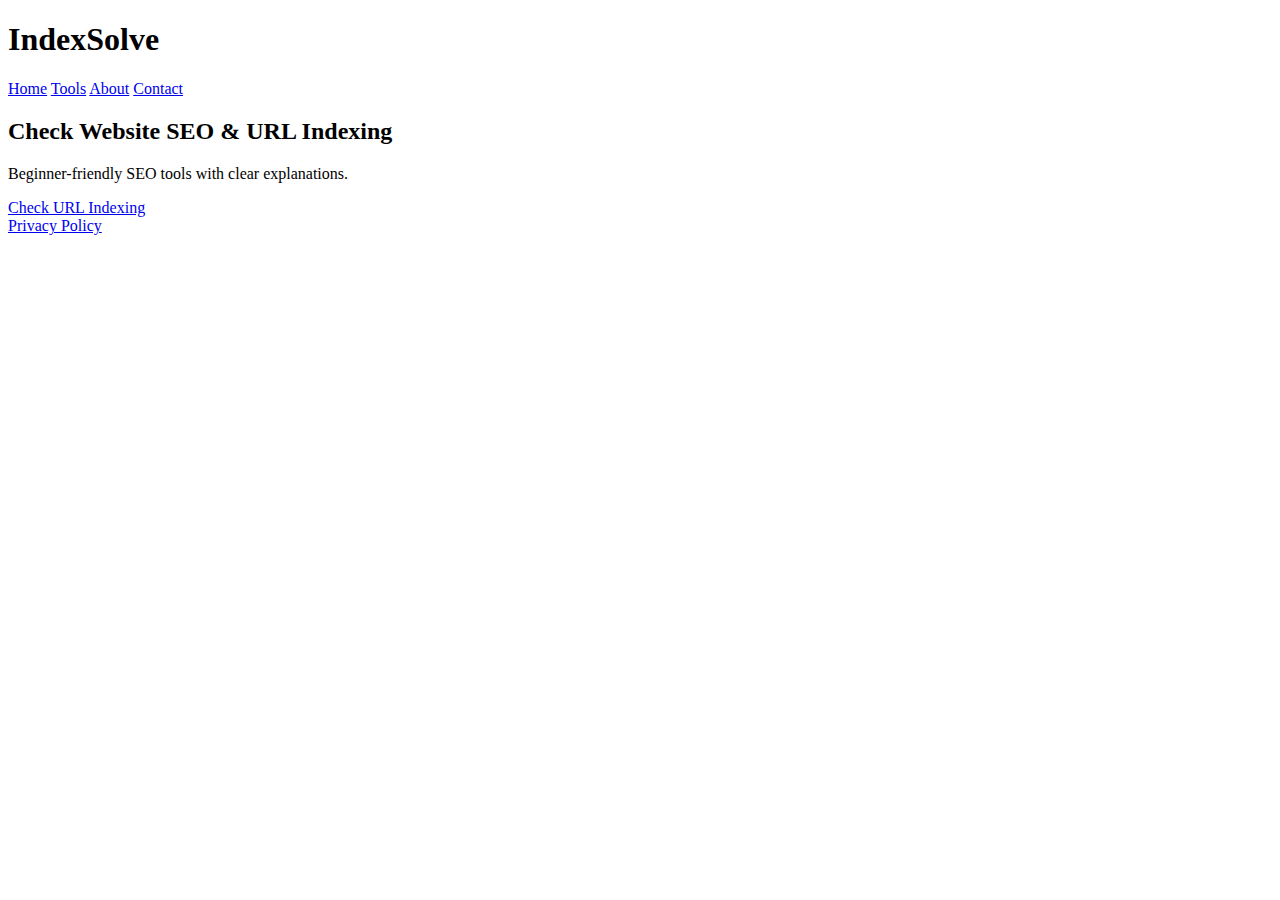
<file: index.html>
<!DOCTYPE html>
<html lang="en">
<head>
<meta charset="UTF-8">
<title>IndexSolve – Free SEO & URL Indexing Tools</title>
<meta name="description" content="IndexSolve helps you check URL indexing, website SEO and fix problems with step-by-step guidance.">
<meta name="viewport" content="width=device-width, initial-scale=1.0">
<link rel="stylesheet" href="css/style.css">
</head>
<body>

<header>
<h1>IndexSolve</h1>
<nav>
<a href="index.html">Home</a>
<a href="tools/url-index-checker.html">Tools</a>
<a href="about.html">About</a>
<a href="contact.html">Contact</a>
</nav>
</header>

<section class="hero">
<h2>Check Website SEO & URL Indexing</h2>
<p>Beginner-friendly SEO tools with clear explanations.</p>
<a class="btn" href="tools/url-index-checker.html">Check URL Indexing</a>
</section>

<footer>
<a href="privacy.html">Privacy Policy</a>
</footer>

</body>
</html>
</file>
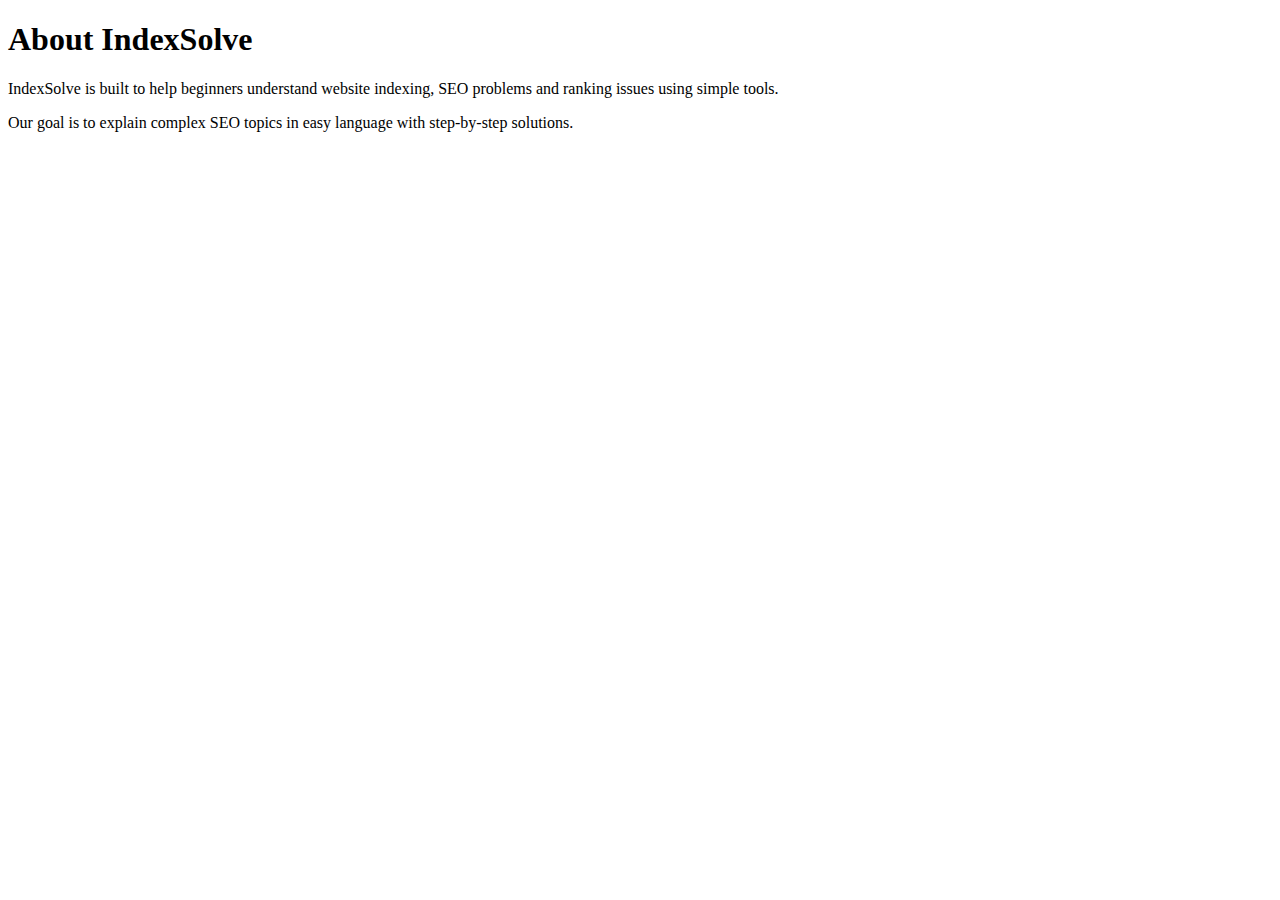
<file: about.html>
<!DOCTYPE html>
<html>
<head>
<title>About IndexSolve</title>
<link rel="stylesheet" href="css/style.css">
</head>
<body>

<h1>About IndexSolve</h1>

<p>
IndexSolve is built to help beginners understand website indexing,
SEO problems and ranking issues using simple tools.
</p>

<p>
Our goal is to explain complex SEO topics in easy language
with step-by-step solutions.
</p>

</body>
</html>
</file>
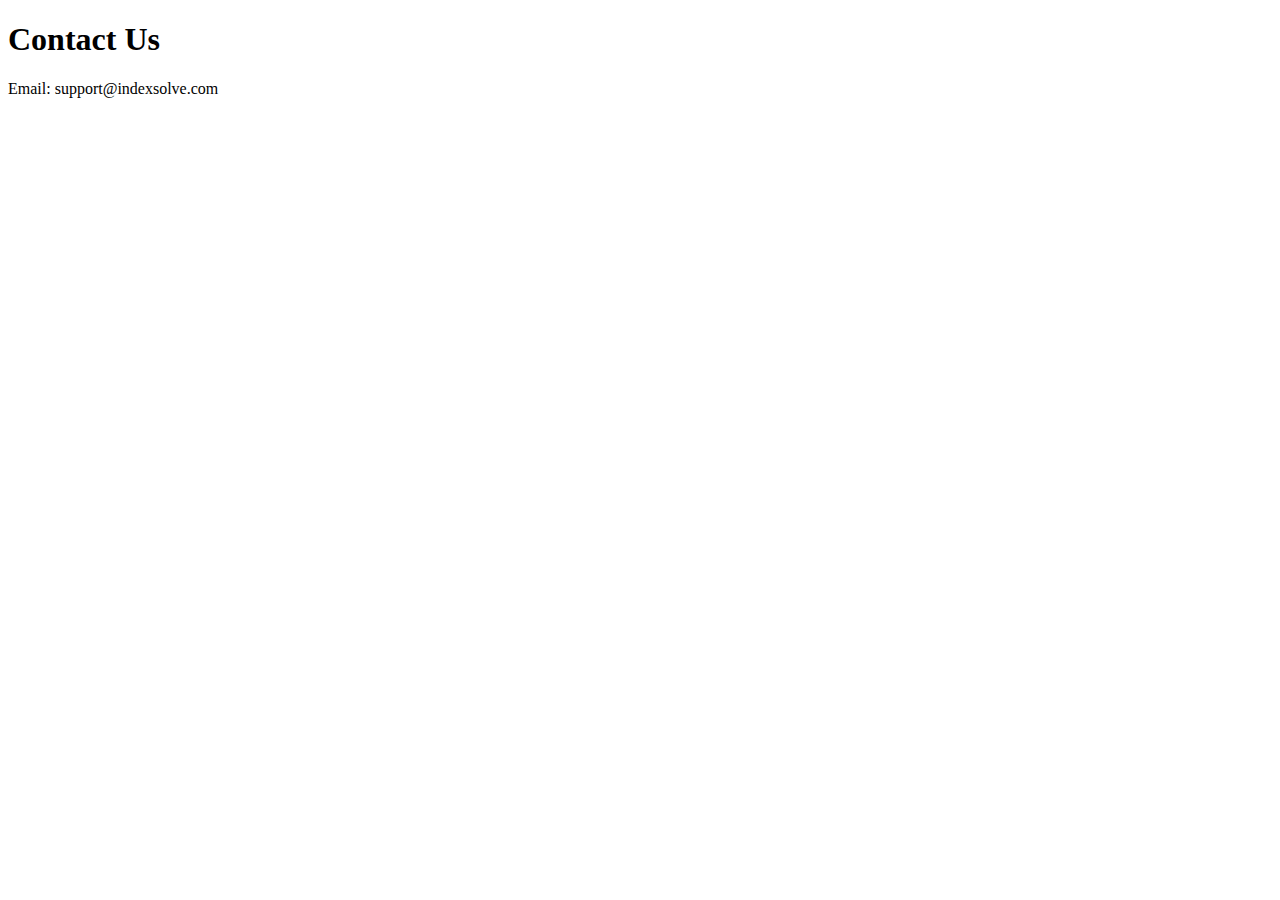
<file: contact.html>
<!DOCTYPE html>
<html>
<head>
<title>Contact – IndexSolve</title>
<link rel="stylesheet" href="css/style.css">
</head>
<body>

<h1>Contact Us</h1>

<p>Email: support@indexsolve.com</p>

</body>
</html>
</file>
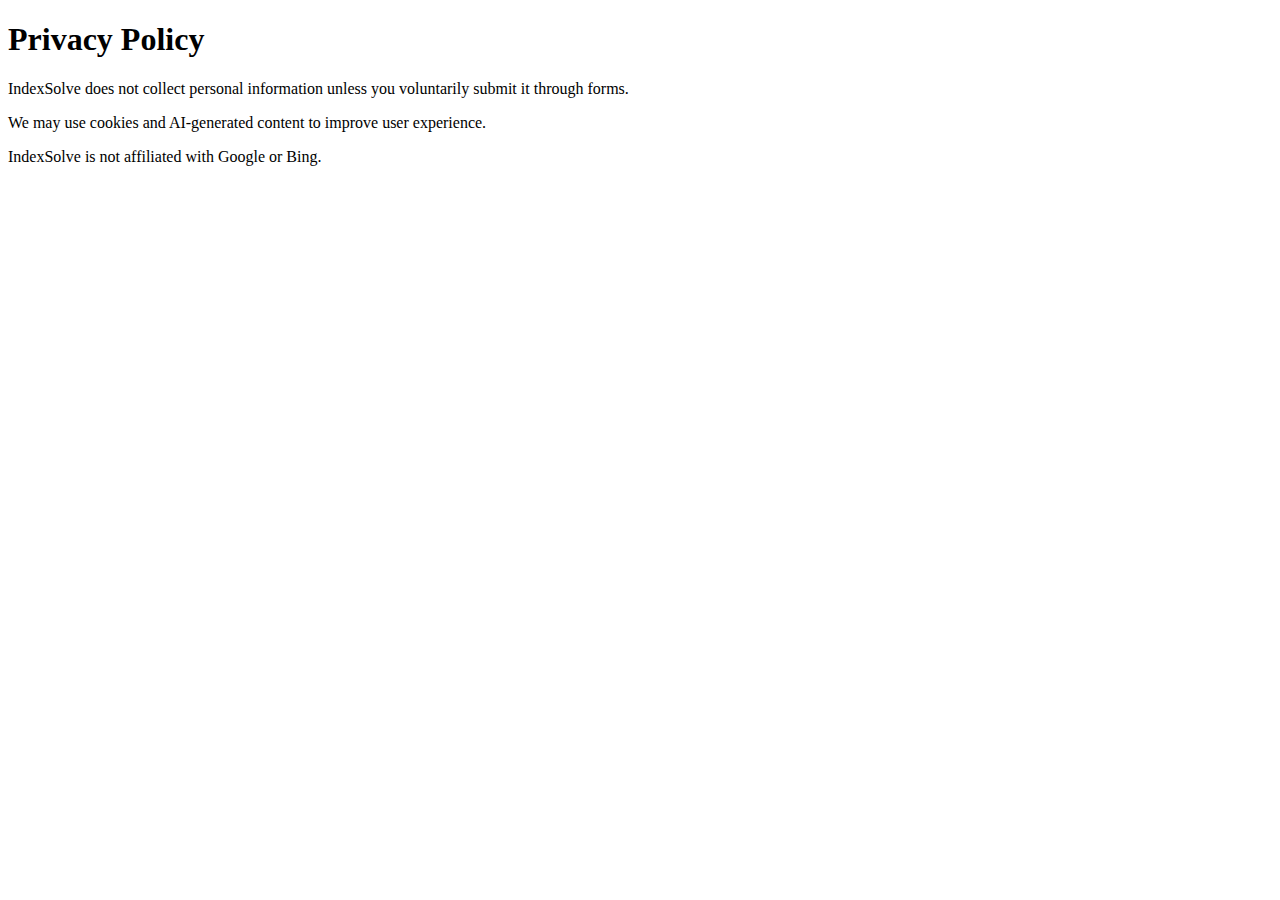
<file: privact.html>
<!DOCTYPE html>
<html>
<head>
<title>Privacy Policy – IndexSolve</title>
<link rel="stylesheet" href="css/style.css">
</head>
<body>

<h1>Privacy Policy</h1>

<p>
IndexSolve does not collect personal information unless you voluntarily
submit it through forms.
</p>

<p>
We may use cookies and AI-generated content to improve user experience.
</p>

<p>
IndexSolve is not affiliated with Google or Bing.
</p>

</body>
</html>
</file>
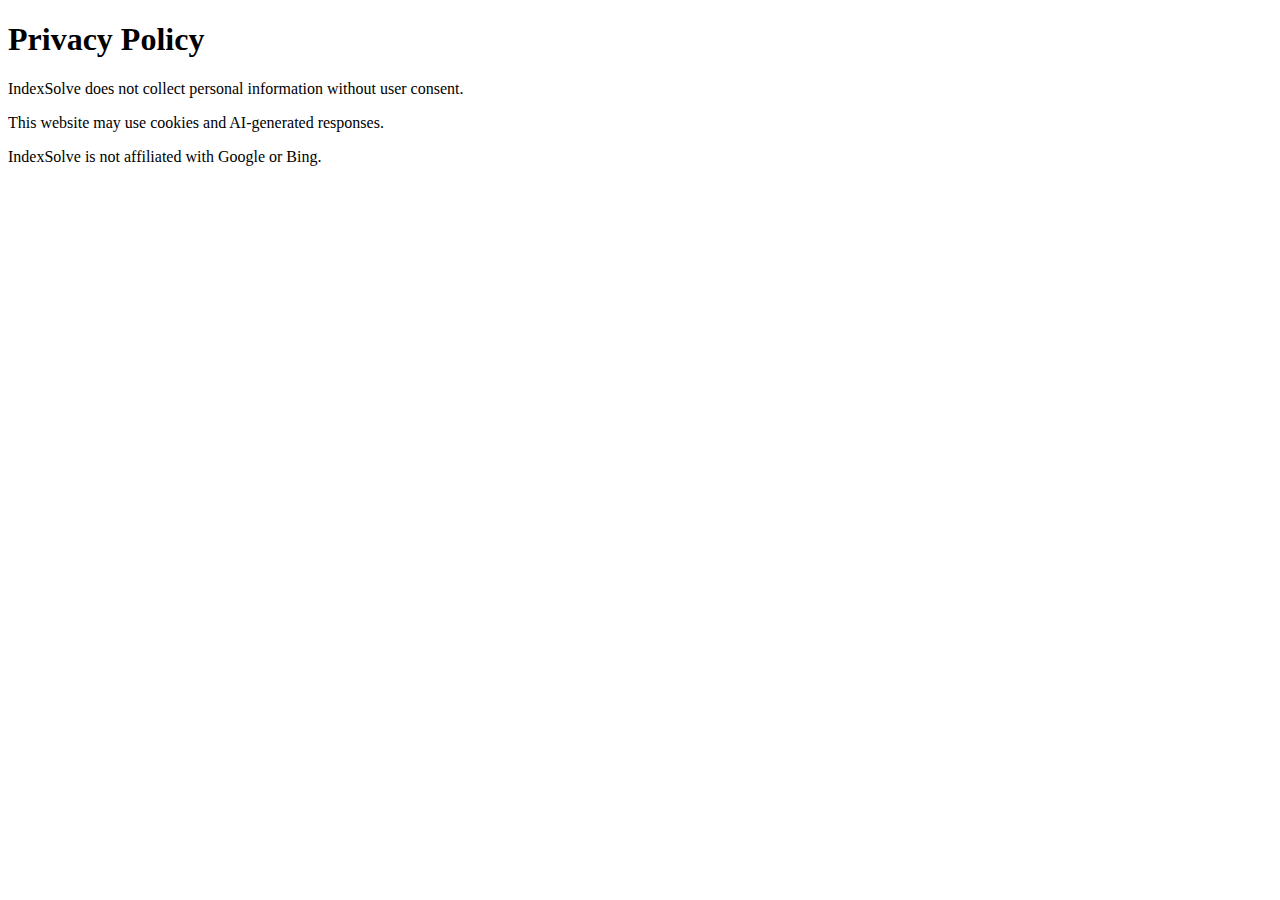
<file: privacy.html>
<!DOCTYPE html>
<html lang="en">
<head>
  <meta charset="UTF-8">
  <title>Privacy Policy – IndexSolve</title>
  <link rel="stylesheet" href="css/style.css">
</head>
<body>

<h1>Privacy Policy</h1>

<p>
IndexSolve does not collect personal information without user consent.
</p>

<p>
This website may use cookies and AI-generated responses.
</p>

<p>
IndexSolve is not affiliated with Google or Bing.
</p>

</body>
</html>
</file>
<file: css/style.css>

</file>
